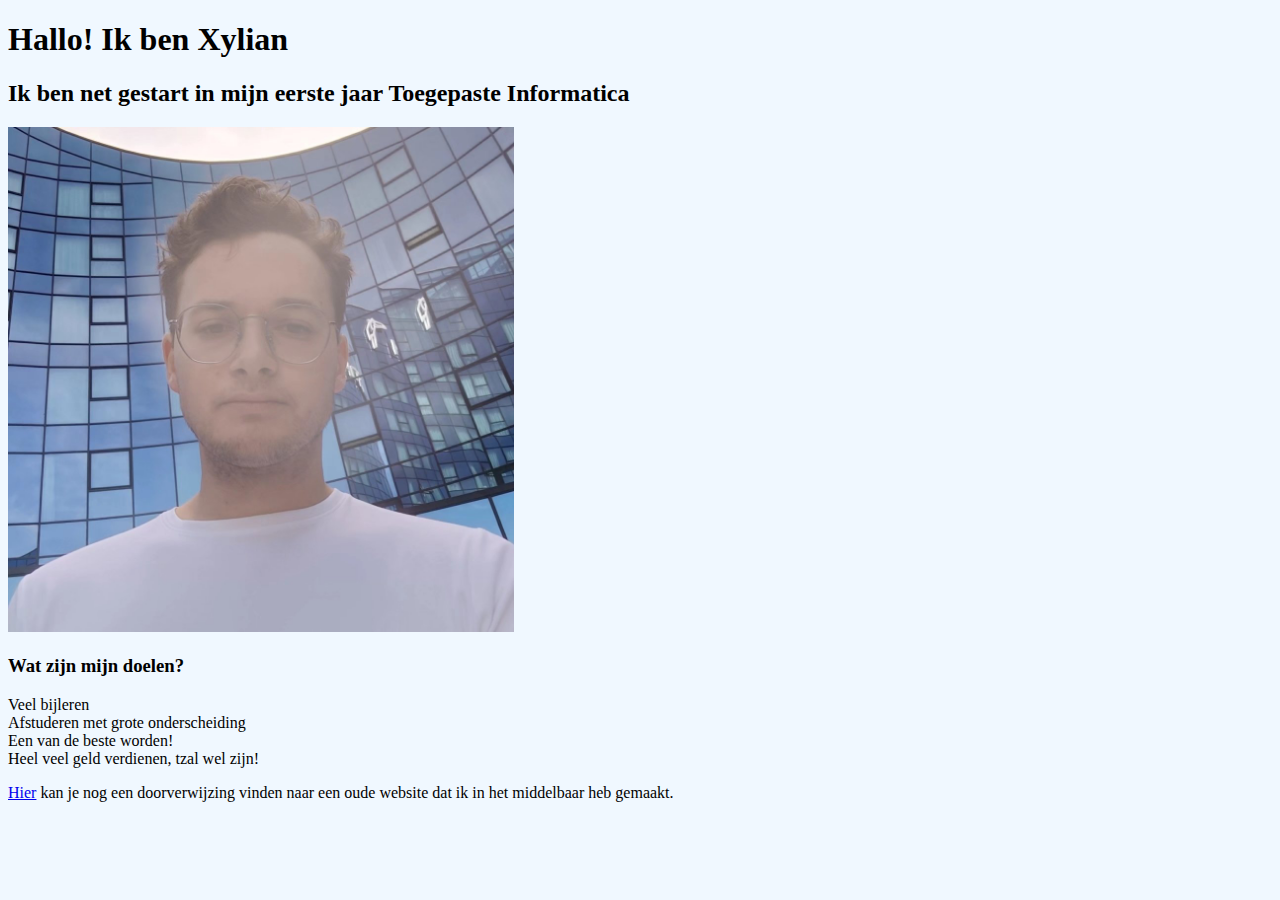
<file: index.html>
<!DOCTYPE html>
<html lang="en">
    <head>
        <title>Xylian Cocquyt</title>
        <link href="styles/main.css" rel="stylesheet">
    </head>
    <body>
        <h1>Hallo! Ik ben <strong>Xylian</strong></h1>
        <h2>Ik ben net gestart in mijn eerste jaar Toegepaste Informatica</h2>
        <p><img src="images/foto_xylian.jpg"></p>
        <h3>Wat zijn mijn doelen?</h3>
        <p>
            Veel bijleren<br>
            Afstuderen met grote onderscheiding<br>
            Een van de beste worden!<br>
            Heel veel geld verdienen, tzal wel zijn!
        </p>
        <p><a href="external/motosmore/index.html">Hier</a> kan je nog een doorverwijzing vinden naar een oude website dat ik in het middelbaar heb gemaakt.</p>
    </body>
</html>
</file>
<file: styles/main.css>
html {
    background-color:aliceblue;
}

img {
    max-width: 40%;
}
</file>
